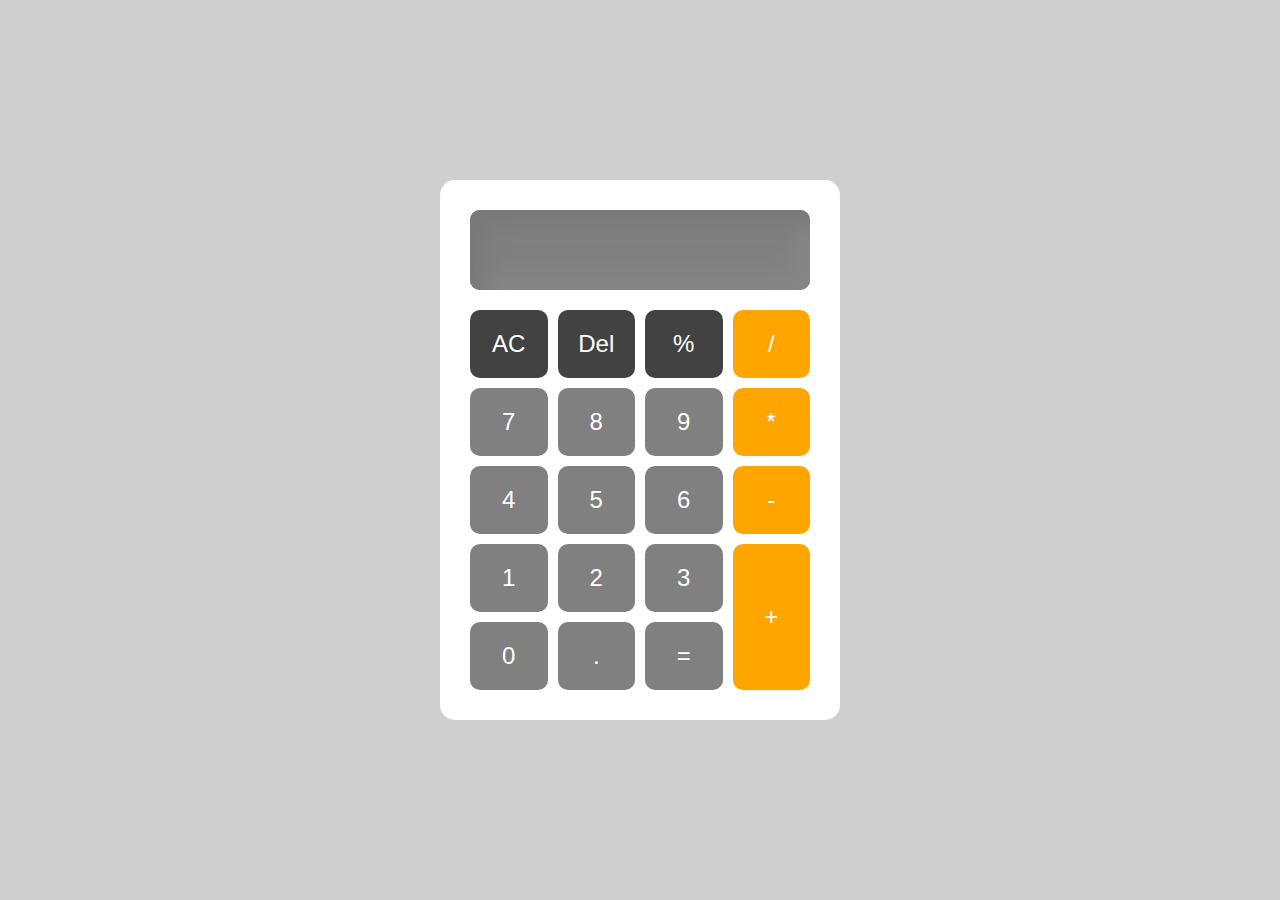
<file: Task-2/index.html>
<!DOCTYPE html>
<html lang="en">
<head>
    <meta charset="UTF-8">
    <meta name="viewport" content="width=device-width, initial-scale=1.0">
    <title>Simple Calculator</title>
    <link rel="stylesheet" href="./styles/style.css">
</head>
<body>
    <div class="container">
        <div class="calculator">

            <div class="text-box-holder">
                <input type="text" class="textbox">
            </div>
            <div class="buttons-holder">
                <button class="clear">AC</button>
                <button class="delete">Del</button>
                <button class="numericals special">%</button>
                <button class="numericals operator">/</button>
                <button class="numericals">7</button>
                <button class="numericals">8</button>
                <button class="numericals">9</button>
                <button class="numericals operator">*</button>
                <button class="numericals">4</button>
                <button class="numericals">5</button>
                <button class="numericals">6</button>
                <button class="numericals operator">-</button>
                <button class="numericals">1</button>
                <button class="numericals">2</button>
                <button class="numericals">3</button>
                <button class="numericals plus operator">+</button>
                <button class="numericals">0</button>
                <button class="numericals">.</button>
                <button class="equals">=</button>
            </div>
        </div>
    </div>

    <script src="./scripts/script.js"></script>
</body>
</html>
</file>
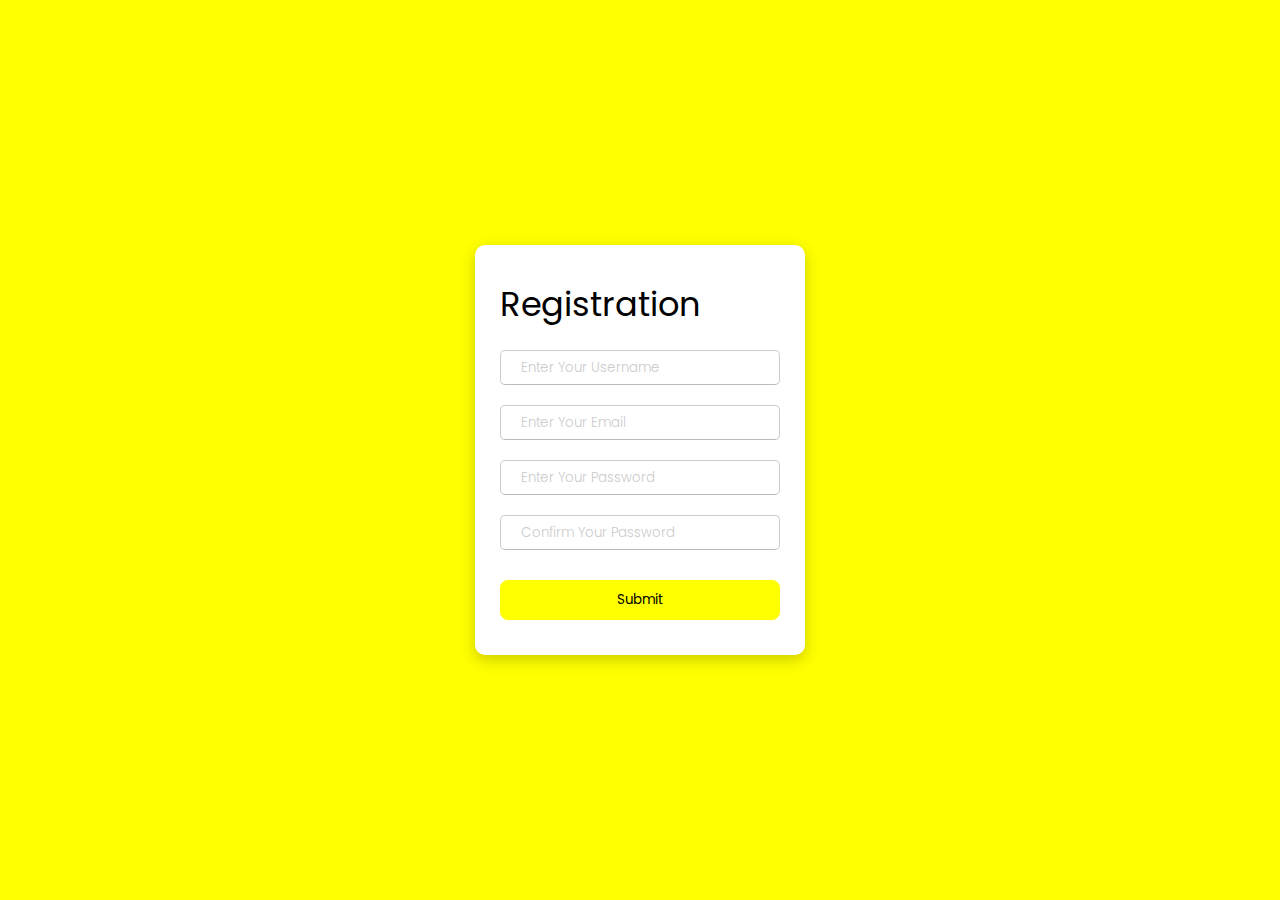
<file: Task-3/index.html>
<!DOCTYPE html>
<html lang="en">
<head>
    <meta charset="UTF-8">
    <meta name="viewport" content="width=device-width, initial-scale=1.0">
    <title>Form Validation</title>
    <link rel="stylesheet" href="./styles/style.css">
    
</head>
<body>
    <div class="container">
        <form action="" class="form-holder">

            <span class="heading">Registration</span>

            <input type="text" name="" id="username" placeholder="enter your username">
            <span class="username-msg"></span>
            
            <input type="email" name="" id="e-mail" placeholder="enter your email">
            <span class="email-msg"></span>

            <input type="text" name="" id="password-created" placeholder="enter your password">
            <span class="password-msg"></span>

            <input type="text" name="" id="confirm-password" placeholder="confirm your password">
            <span class="confirmpassword-msg"></span>

            <button class="submit-form">Submit</button>

        </form>
    </div>
    <script src="./script/script.js"></script>
</body>
</html>
</file>
<file: Task-2/styles/style.css>
* {
    margin: 0;
    padding: 0;
    box-sizing: border-box;
}

html,
body {
    width: 100%;
    height: 100%;
}

.container {
    width: 100%;
    height: 100%;
    padding: 10px;

    display: flex;
    align-items: center;
    justify-content: center;

    background-color: rgb(207, 207, 207);
}

.calculator {
    width: 100%;
    max-width: 400px;
    padding: 30px 30px;

    background-color: white;
    border-radius: 15px;
}

.text-box-holder {
    height: 80px;
    width: 100%;
}

.textbox {
    width: 100%;
    height: 100%;
    padding: 10px;

    font-size: 4rem;
    text-align: right;
    border: none;

    border-radius: 10px;
    color: white;
    background: #808080;
    box-shadow: inset 12px 12px 24px #787878,
        inset -12px -12px 24px #888888;
}


.buttons-holder {
    width: 100%;
    padding-top: 20px;

    display: grid;
    grid-template-columns: repeat(4, 1fr);
    grid-template-rows: repeat(5, 1fr);
    gap: 10px;
}

button {
    padding: 20px;
    border: none;

    border-radius: 10px;
    color: white;
    font-size: 1.5rem;


    background: #808080;
    cursor: pointer;
}

.plus {
    grid-row: span 2;
}

.clear,
.delete,
.special {
    background-color: rgb(66, 66, 66);
    color: white;
}

.operator {
    background-color: #ffa500;
}
</file>
<file: Task-3/styles/style.css>
@import url('https://fonts.googleapis.com/css2?family=Merriweather:wght@700&family=Poppins:ital,wght@0,100;0,200;0,300;0,500;1,300&display=swap');
*{
    margin: 0;
    padding: 0;
    box-sizing: border-box;
}

html,body{
    width: 100%;
    height: 100%;
    font-family: 'Poppins', sans-serif;
}

.container{
    width: 100%;
    height: 100%;

    display: flex;
    justify-content: center;
    align-items: center;

    background-color: yellow;
}

.form-holder{
    width: 330px;
    height: auto;
    padding: 35px 25px;

    box-shadow: 0px 5px 15px rgba(0,0,0,0.2);
    border-radius: 10px;

    background-color: white;
}


.heading{
    font-size: 2.1rem;
    text-transform: capitalize;
}

input,.heading{
    display: block;
    font-family:'Poppins', sans-serif
}


input{
    width: 100%;
    height: 35px;
    border-radius: 5px;

    margin-top: 20px;
    padding-left: 10px;

    border: 1px solid #ccc;
    border-bottom: 1px solid #bcbcbc;
}


.email-msg,.username-msg ,.password-msg,.confirmpassword-msg{
    text-transform: capitalize;
    margin-left: 5px;
    margin-bottom: 10px;
    text-align: left;
    display: block;
}


input::placeholder{
    padding-left: 10px;
    text-transform: capitalize;
    color: #ccc;
    font-weight: 300;
}

button{
    width: 100%;
    padding: 10px;
    margin-top: 20px;
    border-radius: 8px;
    border: none;
    background-color: yellow;
    font-family: 'Poppins', sans-serif;
}
</file>
